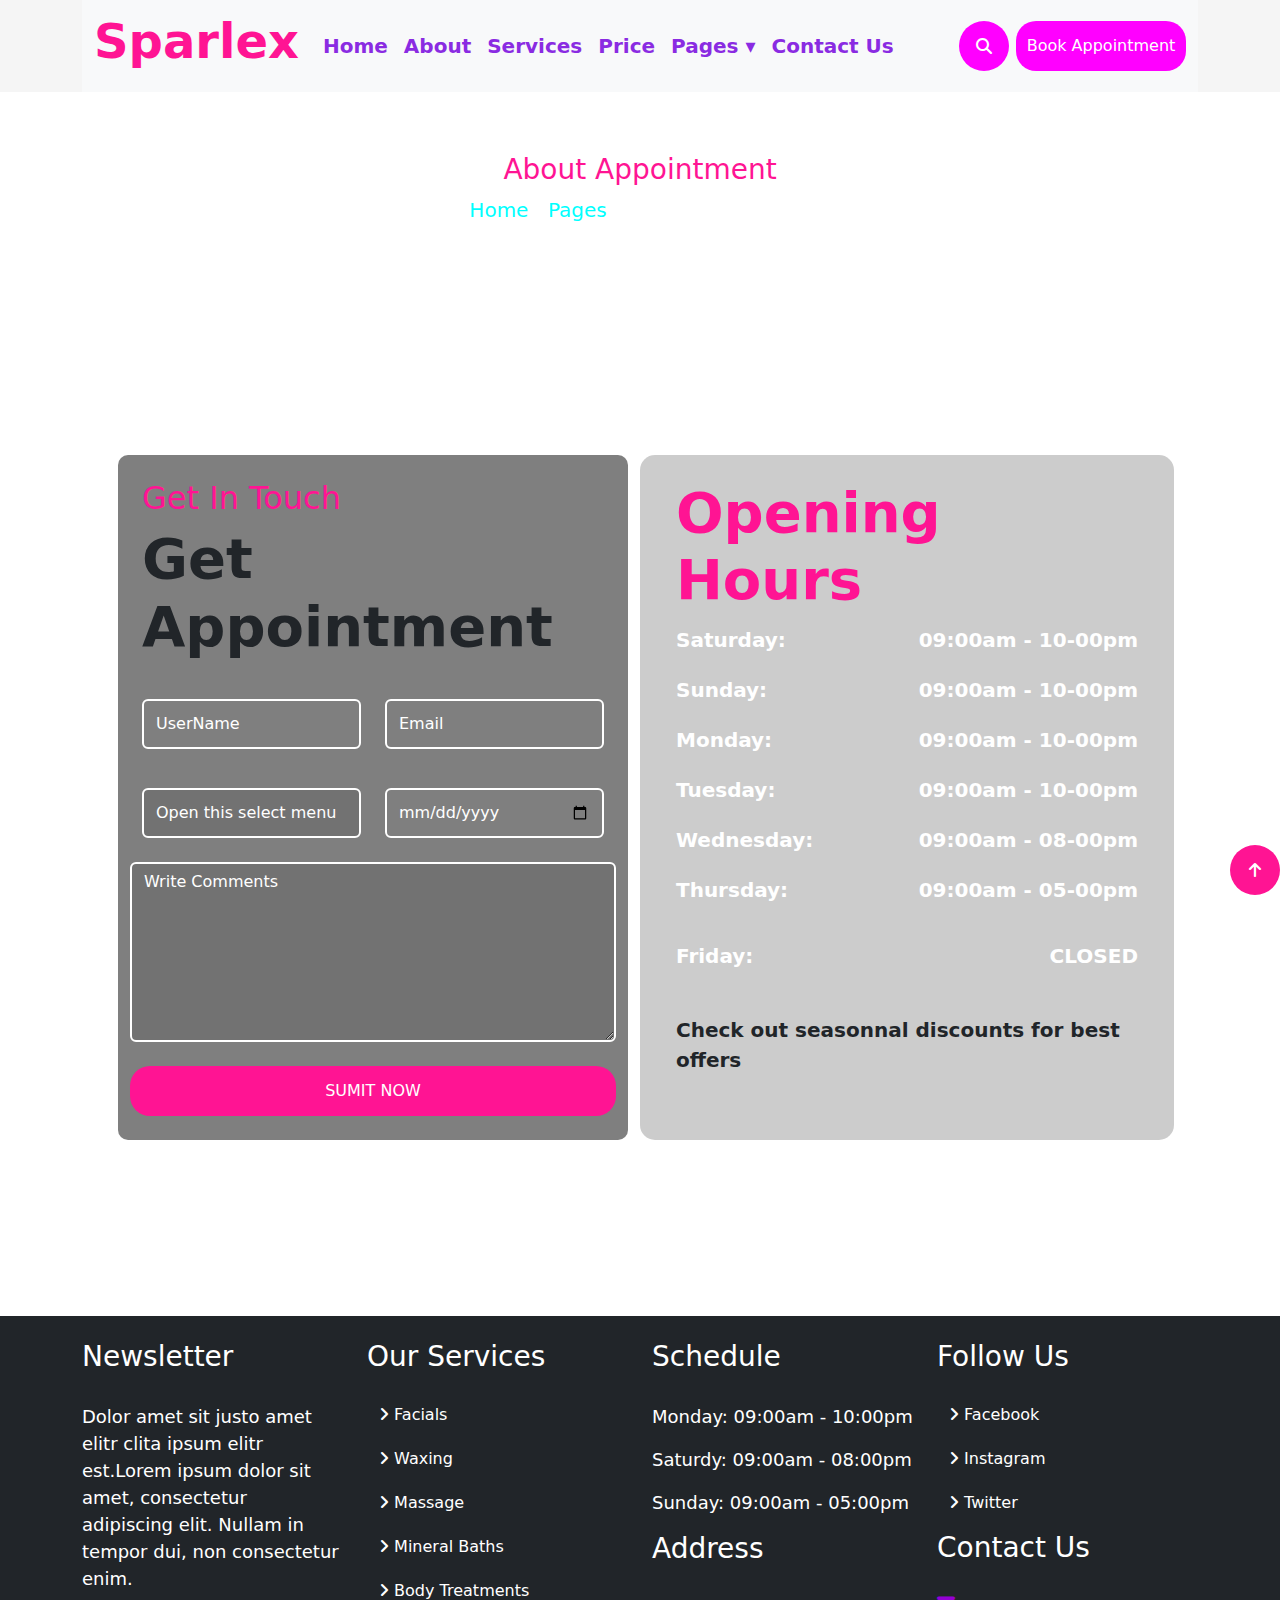
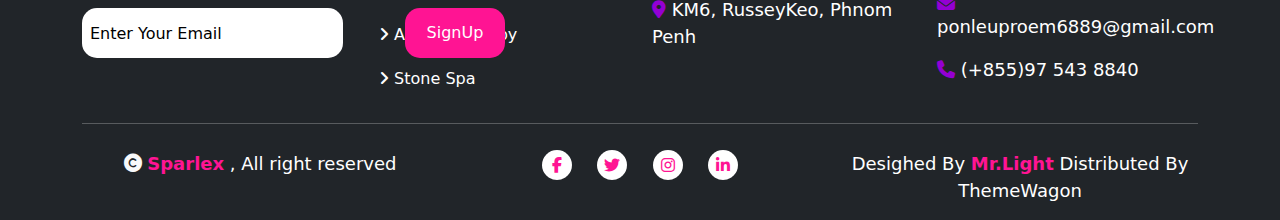
<file: appointment.html>
<html lang="en">
<head>
  <meta charset="UTF-8">
  <meta name="viewport" content="width=device-width, initial-scale=1.0">
  <link rel="stylesheet" href="appointment.css">
  <link rel="stylesheet" href="https://cdn.jsdelivr.net/npm/bootstrap@5.3.3/dist/css/bootstrap.min.css">
  <link rel="stylesheet" href="https://cdnjs.cloudflare.com/ajax/libs/font-awesome/6.6.0/css/all.min.css">
  <title>Sparlex</title>
</head>
<body class="w-100 h-auto" style="position: relative;">
  <header class=" w-100 h-auto">
    <div class="top-header w-100 h-auto">
      <div class="container d-flex p-2">
        <div class="w-50 d-flex">
          <a href="#">
            <p><i class="fa-solid fa-location-dot"></i> Find Location</p>
          </a>
          <a href="#">
            <p class="mx-4"><i class="fa-solid fa-phone"></i> +85597 543 8840</p>
          </a>
          <a href="#">
            <p class="mx-4"><i class="fa-solid fa-message"></i> ponleuproem6889@gmail.com</p>
          </a>
        </div>
        <div class="w-50 d-flex justify-content-end">
          <div class="grp-icon mx-2">
            <i class="fab fa-facebook-f"></i>
          </div>
          <div class="grp-icon mx-2">
            <i class="fab fa-twitter"></i>
          </div>
          <div class="grp-icon mx-2">
            <i class="fab fa-instagram"></i>
          </div>
          <div class="grp-icon mx-2">
            <i class="fab fa-linkedin-in"></i>
          </div>
        </div>
      </div>
    </div>
    <div id="mainHeader" class="main-header w-100 h-auto">
      <div class="container">
        <nav class="navbar navbar-expand-lg bg-body-tertiary">
          <div class="container">
            <button class="navbar-toggler border-0" type="button" data-bs-toggle="collapse" data-bs-target="#navbarNav" aria-controls="navbarNav" aria-expanded="false" aria-label="Toggle navigation">
              <span class="navbar-toggler-icon"></span>
            </button>
            <a class="navbar-brand" href="index.html"><h1>Sparlex</h1></a>
            
            <div class="collapse navbar-collapse" id="navbarNav">
              <ul class="navbar-nav">
                <li class="nav-item">
                  <a class="nav-link" href="index.html">Home</a>
                </li>
                <li class="nav-item">
                  <a class="nav-link" href="about.html">About</a>
                </li>
                <li class="nav-item">
                  <a class="nav-link" href="service.html">Services</a>
                </li>
                <li class="nav-item">
                  <a class="nav-link" href="price.html">Price</a>
                </li>
                <li class="nav-item">
                  <a class="nav-link" href="#">Pages &#9662;</a>
                  <ul class="hover-drop">
                    <li><a class="dropdown-item" href="team.html">Team</a></li>
                    <li><a class="dropdown-item" href="test.html">Testimonial</a></li>
                    <li><a class="dropdown-item" href="gallery.html">Gallery</a></li>
                    <li><a class="dropdown-item"  style="color: fuchsia;" href="#">Appointment</a></li>
                    <li><a class="dropdown-item" href="error.html">404 page</a></li>
                  </ul>
                </li>
                <li class="nav-item">
                  <a class="nav-link" href="contact.html">Contact Us</a>
                </li>
              </ul>
            </div>
            <div class="right-head d-flex">
              <div class="search-btn"><i class="fa-solid fa-magnifying-glass" data-bs-toggle="offcanvas" data-bs-target="#offcanvasTop" aria-controls="offcanvasTop"></i></div>
              <button class="">Book Appointment</button>
            </div>
          </div>
        </nav>
      </div>
    </div>
  </header>
  <div class="offcanvas offcanvas-top h-50" tabindex="-1" id="offcanvasTop" aria-labelledby="offcanvasTopLabel">
    <div class="offcanvas-header">
      <h5 class="offcanvas-title" id="offcanvasTopLabel">Search by Keyword</h5>
      <button type="button" class="btn-close" data-bs-dismiss="offcanvas" aria-label="Close"></button>
    </div>
    <div class="offcanvas-body">
      <div class="input-group mt-5 w-50 m-auto">
        <input type="text" class="form-control" placeholder="Keyword">
        <span class="input-group-text d-flex justify-content-center align-content-center" style="width: 10%;cursor: pointer;" id="basic-addon1"><i style="font-size: 20px; color: blueviolet;" class="fa-solid fa-magnifying-glass"></i></span>
      </div>
    </div>
  </div>

  <!--  -->
  <div class="start w-100 h-auto p-5" style="background-image: url(https://hips.hearstapps.com/hmg-prod/images/hbz-ott-viceroy-spa-1510676687.jpg);">
    <center>
      <h1>About Appointment</h1>
      <p><a href="index.html">Home</a> / <a href="#">Pages</a> / Appointment Page</p>
    </center>
  </div>

  <div class="check w-100 h-auto" style="background-image: url(https://elementsmassage.com/files/shared/Depositphotos_34400147_s-2019.jpg);margin-top: 8%;">
    <div class="open container p-5">
      <div class="row d-flex">
        <div class="col-lg-6 col-md-12 mt-3">
          <form class="form p-4" style="background-color: rgba(0, 0, 0, 0.5);">
            <h5>Get In Touch</h5>
            <h1>Get Appointment</h1>
            <div class="row mt-4">
              <div class="col-lg-6 col-md-12">
                <input class="form-control" type="text" placeholder="UserName">
              </div>
              <div class="col-lg-6 col-md-12">
                <input class="form-control" type="text" placeholder="Email">
              </div>
            </div>
            <div class="row mt-4">
              <div class="col-lg-6 col-md-12">
                <select class="form-control" name="car" id="car">
                  <option value="">Open this select menu</option>
                  <option value="1">one</option>
                  <option value="2">two</option>
                  <option value="3">three</option>
                  <option value="4">four</option>
                  <option value="5">five</option>
                </select>
              </div>
              <div class="col-lg-6 col-md-12">
                <input type="date" class="form-control">
              </div>
              <textarea class="form-control mt-4" placeholder="Write Comments"></textarea>
              <button class="form-control mt-4">SUMIT NOW</button>
              </div>
          </form>
        </div>
        <div class="hour col-lg-6 col-md-12 mt-3 ">
          <div class="p-4">
            <h1>Opening Hours</h1>
            <div class="d-flex justify-content-between">
              <p>Saturday:</p>
              <p class="text-end">09:00am - 10-00pm</p>
            </div>
            <div class="d-flex justify-content-between">
              <p>Sunday:</p>
              <p class="text-end">09:00am - 10-00pm</p>
            </div>
            <div class="d-flex justify-content-between">
              <p>Monday:</p>
              <p class="text-end">09:00am - 10-00pm</p>
            </div>
            <div class="d-flex justify-content-between">
              <p>Tuesday:</p>
              <p class="text-end">09:00am - 10-00pm</p>
            </div>
            <div class="d-flex justify-content-between">
              <p>Wednesday:</p>
              <p class="text-end">09:00am - 08-00pm</p>
            </div>
            <div class="d-flex justify-content-between">
              <p>Thursday:</p>
              <p class="text-end">09:00am - 05-00pm</p>
            </div>
            <div class="d-flex justify-content-between mt-3">
              <p>Friday:</p>
              <p class="text-end">CLOSED</p>
            </div>
            <br>
            <p class="text-dark">Check out seasonnal discounts for best offers</p>
          </div>
        </div>
      </div>
    </div>
  </div>


  <div class="footer w-100 h-auto bg-dark" style="margin-top: 10%;">
    <div class="container">
      <div class="row">
        <div class="col-lg-3 col-md-6 col-sm-12 mt-4">
          <h5>Newsletter</h5>
          <p>Dolor amet sit justo amet elitr clita ipsum elitr est.Lorem ipsum dolor sit amet, consectetur adipiscing elit. Nullam in tempor dui, non consectetur enim.</p>
          <div class="grp-sign">
            <input type="email" placeholder="Enter Your Email">
            <button type="submit">SignUp</button>
          </div>
        </div>
        <div class="col-lg-3 col-md-6 col-sm-12 mt-4">
          <h5>Our Services</h5>

          <ul>
            <li>
              <a href="#"><i class="fa-solid fa-angle-right"></i> Facials</a>
              <a href="#"><i class="fa-solid fa-angle-right"></i> Waxing</a>
              <a href="#"><i class="fa-solid fa-angle-right"></i> Massage</a>
              <a href="#"><i class="fa-solid fa-angle-right"></i> Mineral Baths</a>
              <a href="#"><i class="fa-solid fa-angle-right"></i> Body Treatments</a>
              <a href="#"><i class="fa-solid fa-angle-right"></i> Aroma Therapy</a>
              <a href="#"><i class="fa-solid fa-angle-right"></i> Stone Spa</a>
            </li>
          </ul>
        </div>
        <div class="col-lg-3 col-md-6 col-sm-12 mt-4">
          <h5>Schedule</h5>
          <p>Monday: 09:00am - 10:00pm</p>
          <p>Saturdy: 09:00am - 08:00pm</p>
          <p>Sunday: 09:00am - 05:00pm</p>
          <h5>Address</h5>
          <p><i class="fa-solid fa-location-dot" style="color: darkviolet;"></i> KM6, RusseyKeo, Phnom Penh</p>
        </div>
        <div class="col-lg-3 col-md-6 col-sm-12 mt-4">
          <h5>Follow Us</h5>
          <ul>
            <li>
              <a href="#"><i class="fa-solid fa-angle-right"></i> Facebook</a>
              <a href="#"><i class="fa-solid fa-angle-right"></i> Instagram</a>
              <a href="#"><i class="fa-solid fa-angle-right"></i> Twitter</a>
            </li>
          </ul>
          <h5>Contact Us</h5>
          <p><i class="fa-solid fa-envelope" style="color: darkviolet;"></i>  ponleuproem6889@gmail.com</p>
          <p><i class="fa-solid fa-phone" style="color: darkviolet;"></i>  (+855)97 543 8840</p>
        </div>
      </div>
      <hr>
      <div class="row">
        <div class="col-lg-4 col-sm-12 text-center">
          <p><i class="fa-solid fa-copyright text-light"></i> <strong style="color: deeppink;">Sparlex</strong> , All right reserved</p>
        </div>
        <div class="col-lg-4 col-sm-12 text-center">
          <div class="grp-btn">
            <button><i class="fa-brands fa-facebook-f"></i></button>
        <button><i class="fa-brands fa-twitter"></i></button>
        <button><i class="fa-brands fa-instagram"></i></button>
        <button><i class="fa-brands fa-linkedin-in"></i></button>
          </div>
      </div>
      <div class="col-lg-4 col-sm-12 text-center">
        <p>Desighed By <strong style="color: deeppink;">Mr.Light</strong> Distributed By ThemeWagon</p>
      </div>
    </div>
 </div>
  </div>

<a href="#"><button class="btn-click"><i class="fa-solid fa-arrow-up"></i></button></a>
</body>
<script src="https://cdn.jsdelivr.net/npm/bootstrap@5.3.3/dist/js/bootstrap.bundle.min.js"></script>
</html>
</file>
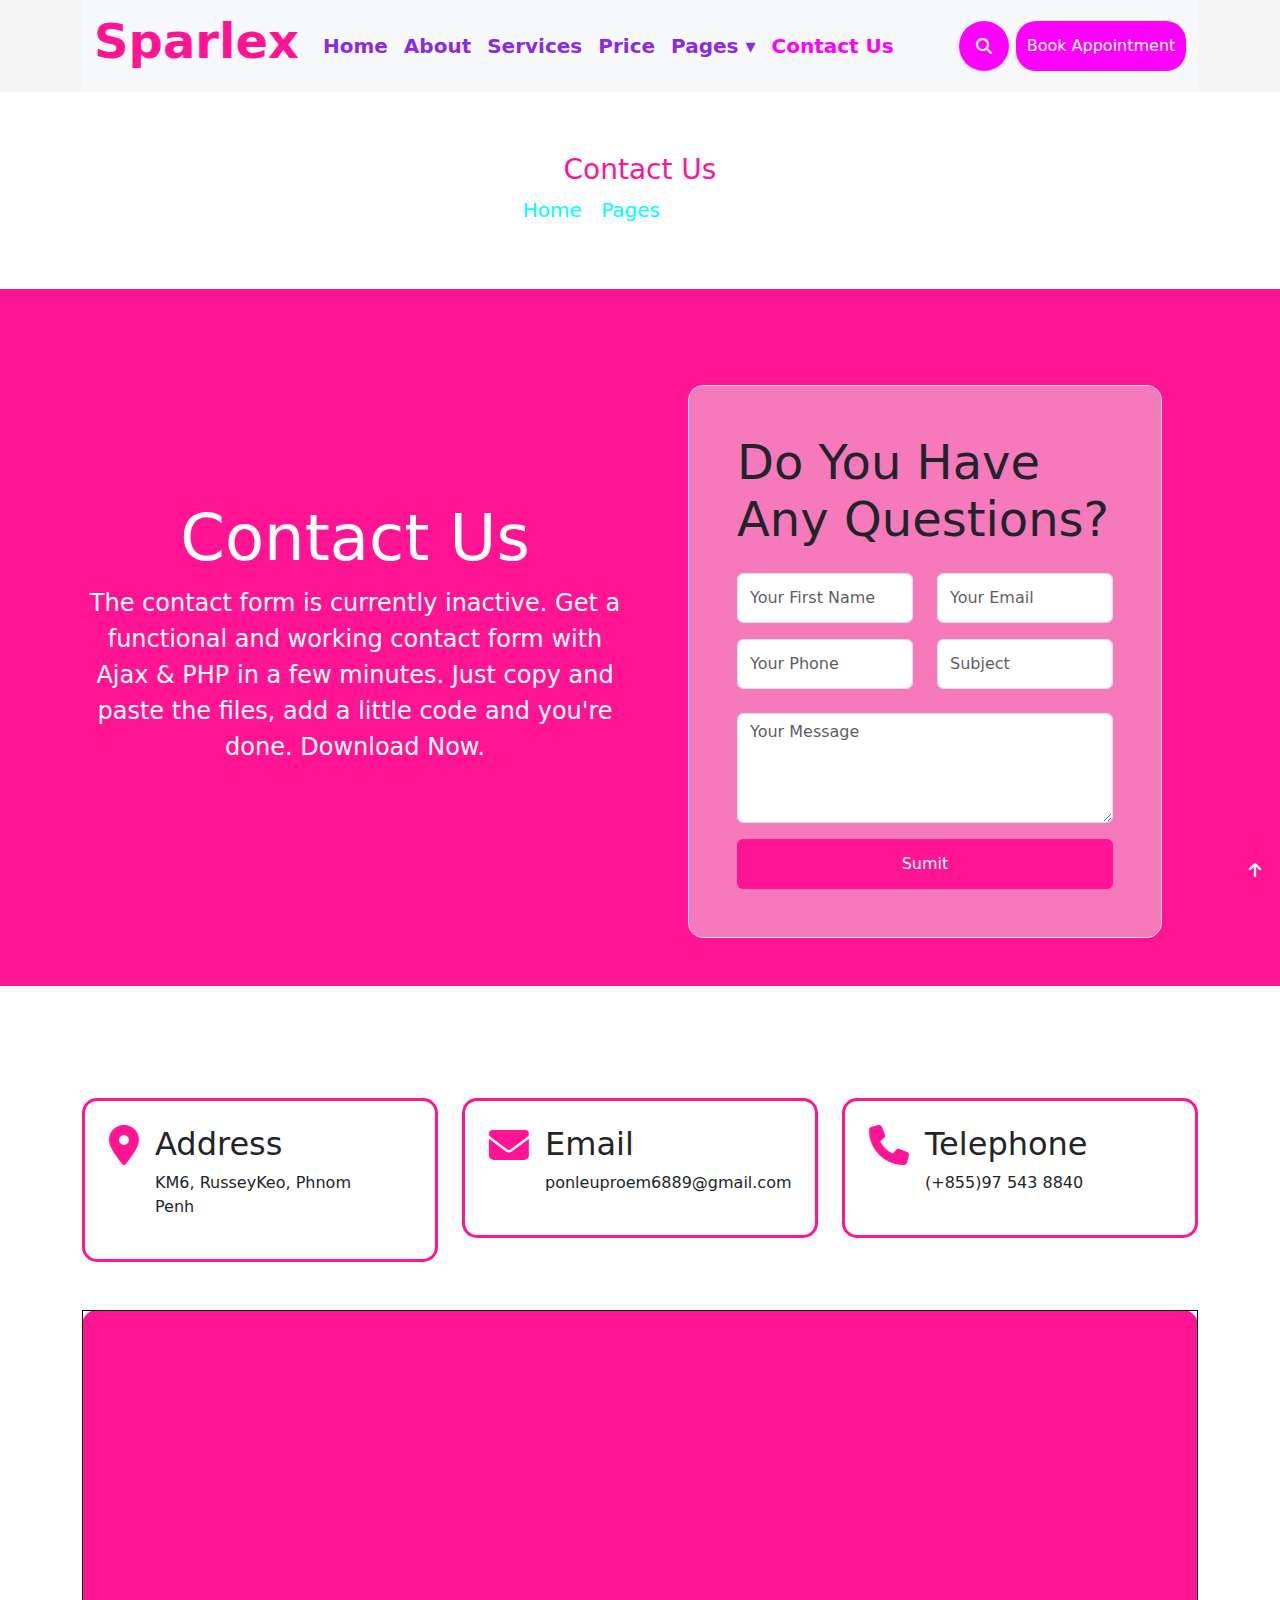
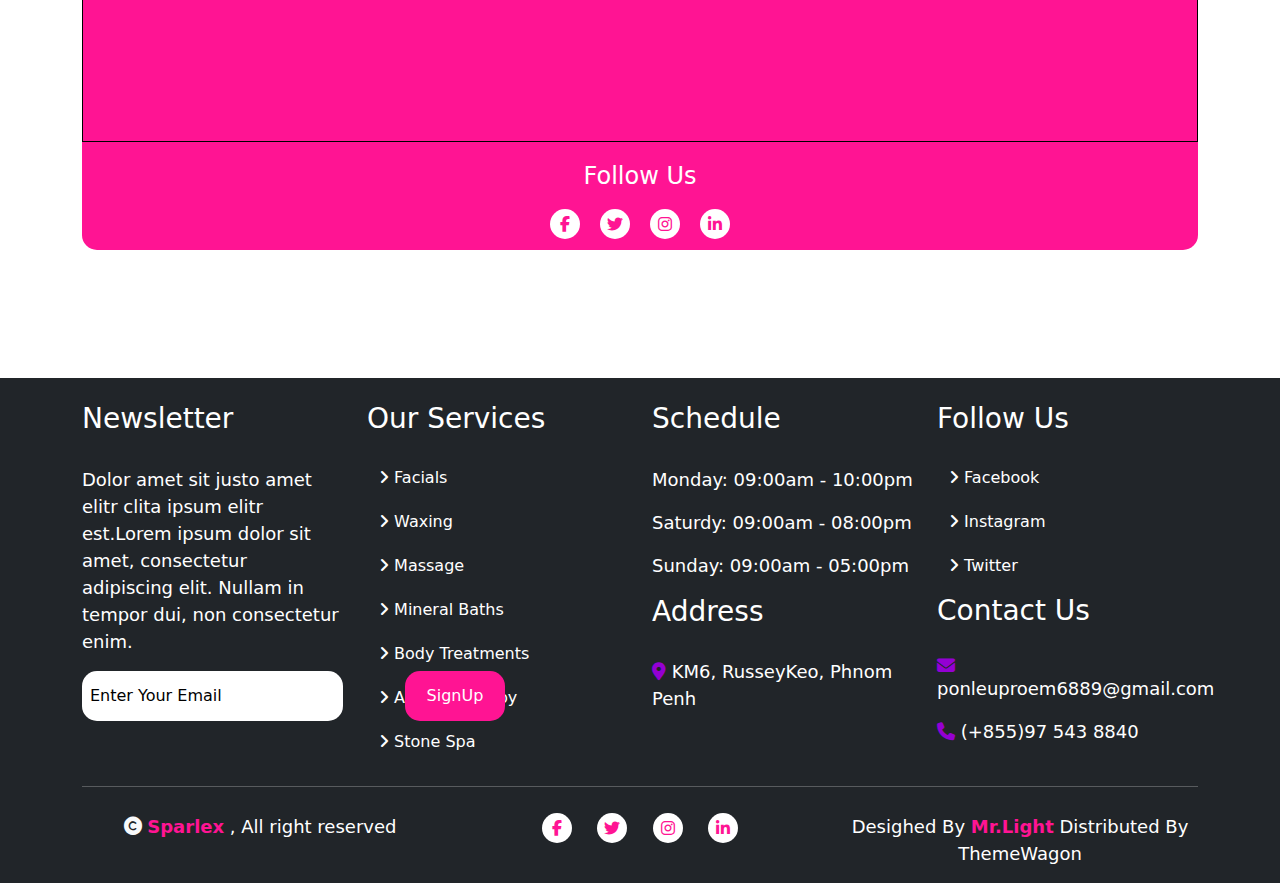
<file: contact.html>
<html lang="en">
<head>
  <meta charset="UTF-8">
  <meta name="viewport" content="width=device-width, initial-scale=1.0">
  <link rel="stylesheet" href="contact.css">
  <link rel="stylesheet" href="https://cdn.jsdelivr.net/npm/bootstrap@5.3.3/dist/css/bootstrap.min.css">
  <link rel="stylesheet" href="https://cdnjs.cloudflare.com/ajax/libs/font-awesome/6.6.0/css/all.min.css">
  <title>Sparlex</title>
</head>
<body>
  <header class=" w-100 h-auto">
    <div class="top-header w-100 h-auto">
      <div class="container d-flex p-2">
        <div class="w-50 d-flex">
          <a href="#">
            <p><i class="fa-solid fa-location-dot"></i> Find Location</p>
          </a>
          <a href="#">
            <p class="mx-4"><i class="fa-solid fa-phone"></i> +85597 543 8840</p>
          </a>
          <a href="#">
            <p class="mx-4"><i class="fa-solid fa-message"></i> ponleuproem6889@gmail.com</p>
          </a>
        </div>
        <div class="w-50 d-flex justify-content-end">
          <div class="grp-icon mx-2">
            <i class="fab fa-facebook-f"></i>
          </div>
          <div class="grp-icon mx-2">
            <i class="fab fa-twitter"></i>
          </div>
          <div class="grp-icon mx-2">
            <i class="fab fa-instagram"></i>
          </div>
          <div class="grp-icon mx-2">
            <i class="fab fa-linkedin-in"></i>
          </div>
        </div>
      </div>
    </div>
    <div id="mainHeader" class="main-header w-100 h-auto">
      <div class="container">
        <nav class="navbar navbar-expand-lg bg-body-tertiary">
          <div class="container">
            <button class="navbar-toggler border-0" type="button" data-bs-toggle="collapse" data-bs-target="#navbarNav" aria-controls="navbarNav" aria-expanded="false" aria-label="Toggle navigation">
              <span class="navbar-toggler-icon"></span>
            </button>
            <a class="navbar-brand" href="index.html"><h1>Sparlex</h1></a>
            
            <div class="collapse navbar-collapse" id="navbarNav">
              <ul class="navbar-nav">
                <li class="nav-item">
                  <a class="nav-link" href="index.html">Home</a>
                </li>
                <li class="nav-item">
                  <a class="nav-link" href="about.html">About</a>
                </li>
                <li class="nav-item">
                  <a class="nav-link" href="service.html">Services</a>
                </li>
                <li class="nav-item">
                  <a class="nav-link" href="price.html">Price</a>
                </li>
                <li class="nav-item">
                  <a class="nav-link" href="#">Pages &#9662;</a>
                  <ul class="hover-drop">
                    <li><a class="dropdown-item" href="team.html">Team</a></li>
                    <li><a class="dropdown-item" href="test.html">Testimonial</a></li>
                    <li><a class="dropdown-item" href="gallery.html">Gallery</a></li>
                    <li><a class="dropdown-item" href="appointment.html">Appointment</a></li>
                    <li><a class="dropdown-item" href="error.html">404 page</a></li>
                  </ul>
                </li>
                <li class="nav-item">
                  <a class="nav-link" style="color: fuchsia;" href="#">Contact Us</a>
                </li>
              </ul>
            </div>
            <div class="right-head d-flex">
              <div class="search-btn"><i class="fa-solid fa-magnifying-glass" data-bs-toggle="offcanvas" data-bs-target="#offcanvasTop" aria-controls="offcanvasTop"></i></div>
              <button class="">Book Appointment</button>
            </div>
          </div>
        </nav>
      </div>
    </div>
  </header>
  <div class="offcanvas offcanvas-top h-50" tabindex="-1" id="offcanvasTop" aria-labelledby="offcanvasTopLabel">
    <div class="offcanvas-header">
      <h5 class="offcanvas-title" id="offcanvasTopLabel">Search by Keyword</h5>
      <button type="button" class="btn-close" data-bs-dismiss="offcanvas" aria-label="Close"></button>
    </div>
    <div class="offcanvas-body">
      <div class="input-group mt-5 w-50 m-auto">
        <input type="text" class="form-control" placeholder="Keyword">
        <span class="input-group-text d-flex justify-content-center align-content-center" style="width: 10%;cursor: pointer;" id="basic-addon1"><i style="font-size: 20px; color: blueviolet;" class="fa-solid fa-magnifying-glass"></i></span>
      </div>
    </div>
  </div>

  <!--  -->
  <div class="start w-100 h-auto p-5" style="background-image: url(https://hips.hearstapps.com/hmg-prod/images/hbz-ott-viceroy-spa-1510676687.jpg);">
    <center>
      <h1>Contact Us</h1>
      <p><a href="index.html">Home</a> / <a href="#">Pages</a> / Contact</p>
    </center>
  </div>

  <div class="form w-100 h-auto">
    <div class="container">
      <div class="row">
        <div class="col-lg-6 col-md-12 mt-5">
          <center>
            <h1>Contact Us</h1>
            <p>The contact form is currently inactive. Get a functional and working contact form with Ajax & PHP in a few minutes. Just copy and paste the files, add a little code and you're done. Download Now.</p>
          </center>
        </div>
        <div class="col-lg-6 col-md-12 mt-5 p-5">
          <form class="form-control p-5">
            <h5>Do You Have Any Questions?</h5>
            <div class="row">
              <div class="col-lg-6 col-md-12 mt-3">
                <input type="text" class="form-control" placeholder="Your First Name">
              </div>
              <div class="col-lg-6 col-md-12 mt-3">
                <input type="text" class="form-control" placeholder="Your Email">
              </div>
            </div>
            <div class="row">
              <div class="col-lg-6 col-md-12 mt-3">
                <input type="text" class="form-control" placeholder="Your Phone">
              </div>
              <div class="col-lg-6 col-md-12 mt-3">
                <input type="text" class="form-control" placeholder="Subject">
              </div>
            </div>
            <textarea class="form-control mt-4" placeholder="Your Message"></textarea>
            <button class="form-control mt-3">Sumit</button>
          </form>
        </div>
      </div>
    </div>
  </div>

  <!--  -->
  <div class="contact container" style="margin-top: 5%;">
    <div class="row">
      <div class="col-lg-4 col-md-6 col-sm-12 mt-5">
        <div class="box-contact d-flex p-4">
          <i class="fa-solid fa-location-dot"></i>
          <div class="mx-3">
            <h5>Address</h5>
            <p>KM6, RusseyKeo, Phnom Penh</p>
          </div>
        </div>
      </div>
      <div class="col-lg-4 col-md-6 col-sm-12 mt-5">
        <div class="box-contact d-flex p-4">
          <i class="fa-solid fa-envelope"></i>
          <div class="mx-3">
            <h5>Email</h5>
            <p>ponleuproem6889@gmail.com</p>
          </div>
        </div>
      </div>
      <div class="col-lg-4 col-md-6 col-sm-12 mt-5">
        <div class="box-contact d-flex p-4">
          <i class="fa-solid fa-phone"></i>
          <div class="mx-3">
            <h5>Telephone</h5>
            <p>(+855)97 543 8840</p>
          </div>
        </div>
      </div>
    </div>
  </div>
  <div class=" w-100 container mt-5">
    <div class="map">
      <iframe class="w-100" src="https://www.google.com/maps/embed?pb=!1m14!1m12!1m3!1d2020.317102711309!2d104.91340634214743!3d11.616708037678938!2m3!1f0!2f0!3f0!3m2!1i1024!2i768!4f13.1!5e0!3m2!1sen!2skh!4v1722609126469!5m2!1sen!2skh" style="border:1px solid black;" allowfullscreen="" loading="lazy" referrerpolicy="no-referrer-when-downgrade"></iframe>
      <div class="map-footer">
      <center>
        <h5>Follow Us</h5>
        <div class="grp-btn d-flex justify-content-center">
          <button><i class="fa-brands fa-facebook-f"></i></button>
          <button><i class="fa-brands fa-twitter"></i></button>
          <button><i class="fa-brands fa-instagram"></i></button>
          <button><i class="fa-brands fa-linkedin-in"></i></button>
        </div>
      </center>
      </div>
    </div>
  </div>

  <div class="footer w-100 h-auto bg-dark" style="margin-top: 10%;">
    <div class="container">
      <div class="row">
        <div class="col-lg-3 col-md-6 col-sm-12 mt-4">
          <h5>Newsletter</h5>
          <p>Dolor amet sit justo amet elitr clita ipsum elitr est.Lorem ipsum dolor sit amet, consectetur adipiscing elit. Nullam in tempor dui, non consectetur enim.</p>
          <div class="grp-sign">
            <input type="email" placeholder="Enter Your Email">
            <button type="submit">SignUp</button>
          </div>
        </div>
        <div class="col-lg-3 col-md-6 col-sm-12 mt-4">
          <h5>Our Services</h5>

          <ul>
            <li>
              <a href="#"><i class="fa-solid fa-angle-right"></i> Facials</a>
              <a href="#"><i class="fa-solid fa-angle-right"></i> Waxing</a>
              <a href="#"><i class="fa-solid fa-angle-right"></i> Massage</a>
              <a href="#"><i class="fa-solid fa-angle-right"></i> Mineral Baths</a>
              <a href="#"><i class="fa-solid fa-angle-right"></i> Body Treatments</a>
              <a href="#"><i class="fa-solid fa-angle-right"></i> Aroma Therapy</a>
              <a href="#"><i class="fa-solid fa-angle-right"></i> Stone Spa</a>
            </li>
          </ul>
        </div>
        <div class="col-lg-3 col-md-6 col-sm-12 mt-4">
          <h5>Schedule</h5>
          <p>Monday: 09:00am - 10:00pm</p>
          <p>Saturdy: 09:00am - 08:00pm</p>
          <p>Sunday: 09:00am - 05:00pm</p>
          <h5>Address</h5>
          <p><i class="fa-solid fa-location-dot" style="color: darkviolet;"></i> KM6, RusseyKeo, Phnom Penh</p>
        </div>
        <div class="col-lg-3 col-md-6 col-sm-12 mt-4">
          <h5>Follow Us</h5>
          <ul>
            <li>
              <a href="#"><i class="fa-solid fa-angle-right"></i> Facebook</a>
              <a href="#"><i class="fa-solid fa-angle-right"></i> Instagram</a>
              <a href="#"><i class="fa-solid fa-angle-right"></i> Twitter</a>
            </li>
          </ul>
          <h5>Contact Us</h5>
          <p><i class="fa-solid fa-envelope" style="color: darkviolet;"></i>  ponleuproem6889@gmail.com</p>
          <p><i class="fa-solid fa-phone" style="color: darkviolet;"></i>  (+855)97 543 8840</p>
        </div>
      </div>
      <hr>
      <div class="row">
        <div class="col-lg-4 col-sm-12 text-center">
          <p><i class="fa-solid fa-copyright text-light"></i> <strong style="color: deeppink;">Sparlex</strong> , All right reserved</p>
        </div>
        <div class="col-lg-4 col-sm-12 text-center">
          <div class="grp-btn">
            <button><i class="fa-brands fa-facebook-f"></i></button>
        <button><i class="fa-brands fa-twitter"></i></button>
        <button><i class="fa-brands fa-instagram"></i></button>
        <button><i class="fa-brands fa-linkedin-in"></i></button>
          </div>
      </div>
      <div class="col-lg-4 col-sm-12 text-center">
        <p>Desighed By <strong style="color: deeppink;">Mr.Light</strong> Distributed By ThemeWagon</p>
      </div>
    </div>
 </div>
  </div>

<a href="#"><button class="btn-click"><i class="fa-solid fa-arrow-up"></i></button></a>
</body>
<script src="https://cdn.jsdelivr.net/npm/bootstrap@5.3.3/dist/js/bootstrap.bundle.min.js"></script>
</html>
</file>
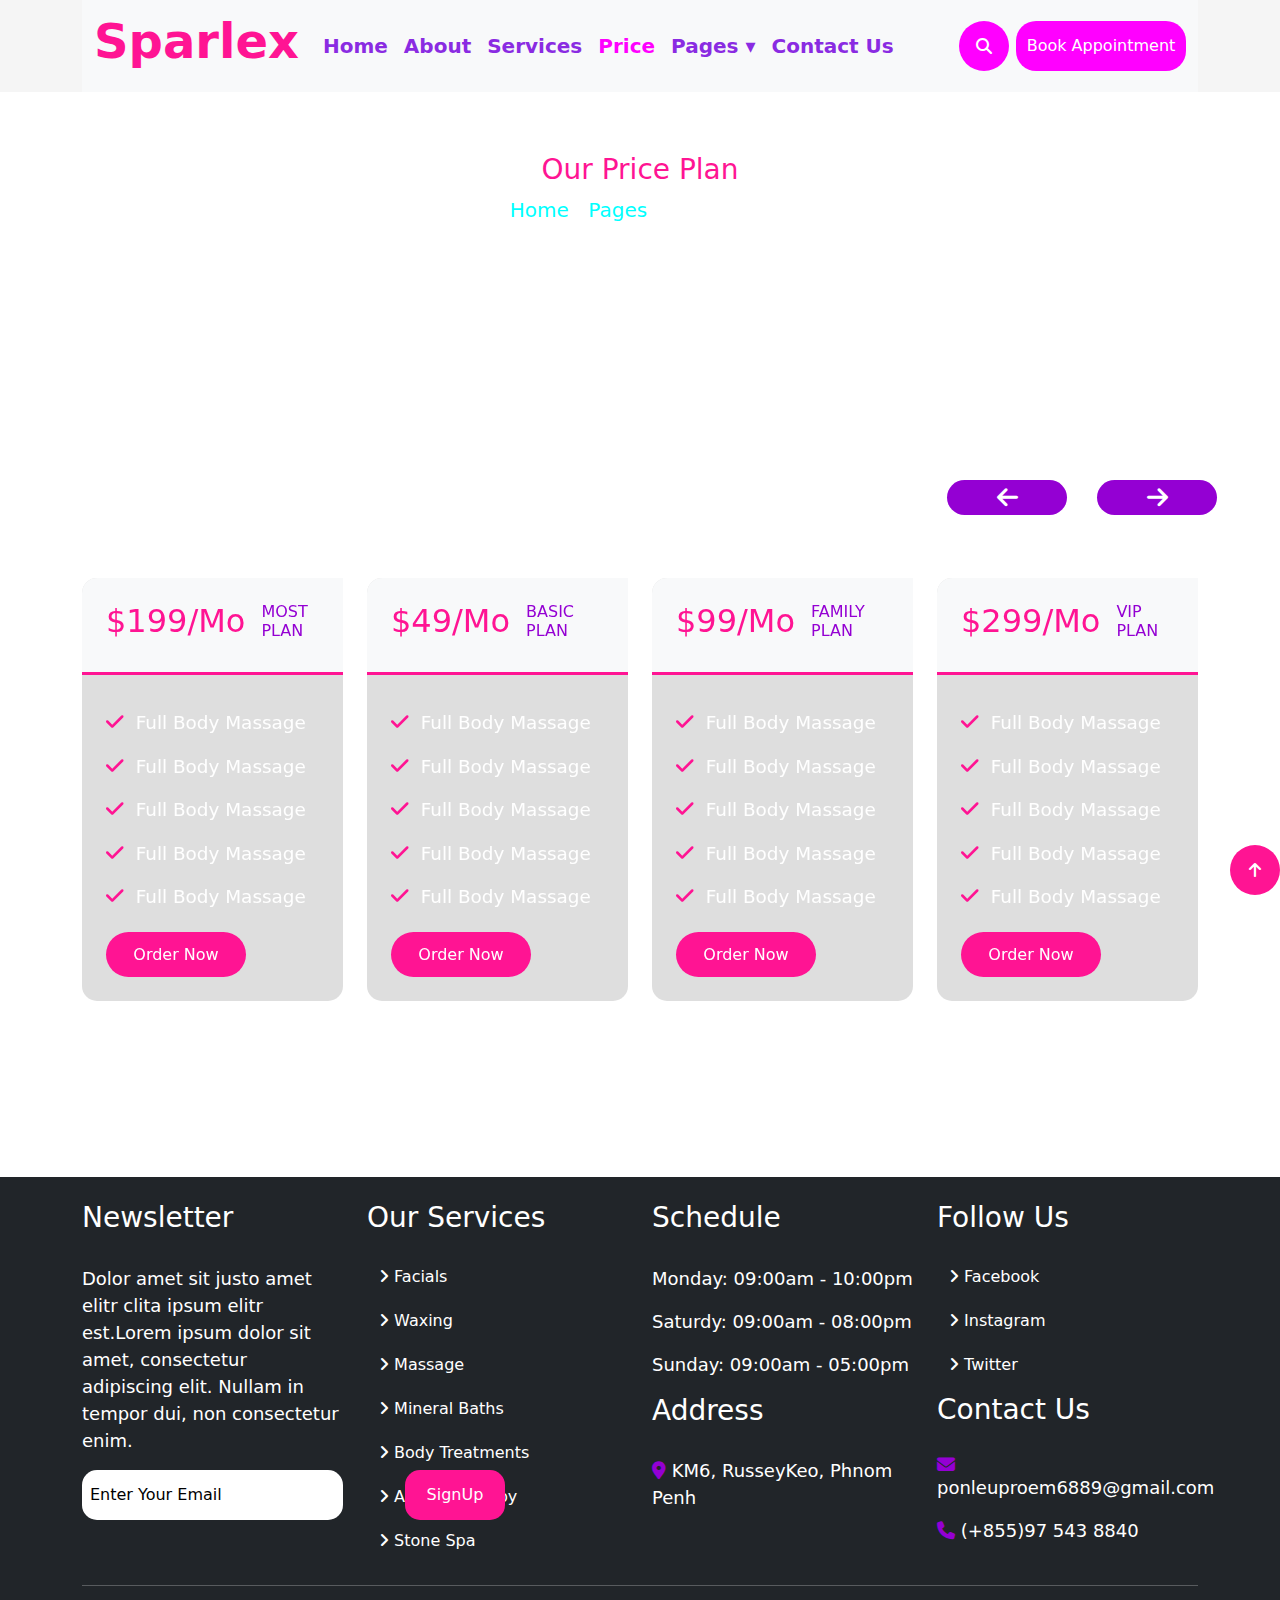
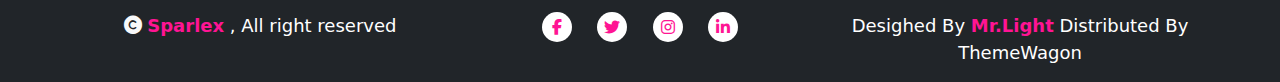
<file: price.html>
<html lang="en">
<head>
  <meta charset="UTF-8">
  <meta name="viewport" content="width=device-width, initial-scale=1.0">
  <link rel="stylesheet" href="price.css">
  <link rel="stylesheet" href="https://cdn.jsdelivr.net/npm/bootstrap@5.3.3/dist/css/bootstrap.min.css">
  <link rel="stylesheet" href="https://cdnjs.cloudflare.com/ajax/libs/font-awesome/6.6.0/css/all.min.css">
  <title>Sparlex</title>
</head>
<body class="w-100 h-auto" style="position: relative;">
  <header class=" w-100 h-auto">
    <div class="top-header w-100 h-auto">
      <div class="container d-flex p-2">
        <div class="w-50 d-flex">
          <a href="#">
            <p><i class="fa-solid fa-location-dot"></i> Find Location</p>
          </a>
          <a href="#">
            <p class="mx-4"><i class="fa-solid fa-phone"></i> +85597 543 8840</p>
          </a>
          <a href="#">
            <p class="mx-4"><i class="fa-solid fa-message"></i> ponleuproem6889@gmail.com</p>
          </a>
        </div>
        <div class="w-50 d-flex justify-content-end">
          <div class="grp-icon mx-2">
            <i class="fab fa-facebook-f"></i>
          </div>
          <div class="grp-icon mx-2">
            <i class="fab fa-twitter"></i>
          </div>
          <div class="grp-icon mx-2">
            <i class="fab fa-instagram"></i>
          </div>
          <div class="grp-icon mx-2">
            <i class="fab fa-linkedin-in"></i>
          </div>
        </div>
      </div>
    </div>
    <div id="mainHeader" class="main-header w-100 h-auto">
      <div class="container">
        <nav class="navbar navbar-expand-lg bg-body-tertiary">
          <div class="container">
            <button class="navbar-toggler border-0" type="button" data-bs-toggle="collapse" data-bs-target="#navbarNav" aria-controls="navbarNav" aria-expanded="false" aria-label="Toggle navigation">
              <span class="navbar-toggler-icon"></span>
            </button>
            <a class="navbar-brand" href="index.html"><h1>Sparlex</h1></a>
            
            <div class="collapse navbar-collapse" id="navbarNav">
              <ul class="navbar-nav">
                <li class="nav-item">
                  <a class="nav-link" href="index.html">Home</a>
                </li>
                <li class="nav-item">
                  <a class="nav-link" href="about.html">About</a>
                </li>
                <li class="nav-item">
                  <a class="nav-link" href="service.html">Services</a>
                </li>
                <li class="nav-item">
                  <a class="nav-link" style="color: fuchsia;" href="#">Price</a>
                </li>
                <li class="nav-item">
                  <a class="nav-link" href="error.html">Pages &#9662;</a>
                  <ul class="hover-drop">
                    <li><a class="dropdown-item" href="team.html">Team</a></li>
                    <li><a class="dropdown-item" href="test.html">Testimonial</a></li>
                    <li><a class="dropdown-item" href="gallery.html">Gallery</a></li>
                    <li><a class="dropdown-item" href="appointment.html">Appointment</a></li>
                    <li><a class="dropdown-item" href="#">404 page</a></li>
                  </ul>
                </li>
                <li class="nav-item">
                  <a class="nav-link" href="contact.html">Contact Us</a>
                </li>
              </ul>
            </div>
            <div class="right-head d-flex">
              <div class="search-btn"><i class="fa-solid fa-magnifying-glass" data-bs-toggle="offcanvas" data-bs-target="#offcanvasTop" aria-controls="offcanvasTop"></i></div>
              <button class="">Book Appointment</button>
            </div>
          </div>
        </nav>
      </div>
    </div>
  </header>
  <div class="offcanvas offcanvas-top h-50" tabindex="-1" id="offcanvasTop" aria-labelledby="offcanvasTopLabel">
    <div class="offcanvas-header">
      <h5 class="offcanvas-title" id="offcanvasTopLabel">Search by Keyword</h5>
      <button type="button" class="btn-close" data-bs-dismiss="offcanvas" aria-label="Close"></button>
    </div>
    <div class="offcanvas-body">
      <div class="input-group mt-5 w-50 m-auto">
        <input type="text" class="form-control" placeholder="Keyword">
        <span class="input-group-text d-flex justify-content-center align-content-center" style="width: 10%;cursor: pointer;" id="basic-addon1"><i style="font-size: 20px; color: blueviolet;" class="fa-solid fa-magnifying-glass"></i></span>
      </div>
    </div>
  </div>

  <!--  -->
  <div class="start w-100 h-auto p-5" style="background-image: url(https://hips.hearstapps.com/hmg-prod/images/hbz-ott-viceroy-spa-1510676687.jpg);">
    <center>
      <h1>Our Price Plan</h1>
      <p><a href="index.html">Home</a> / <a href="#">Pages</a> / Price Page</p>
    </center>
  </div>

 <!-- card price -->
 <div class="card-price w-100 h-auto p-5" style="background-image: url(https://luxspalafayette.net/files/2020/04/towels.jpg?w=1600&a=t);margin-top: 10%;">
  <div id="carouselExampleInterval" class="carousel slide" data-bs-ride="carousel">
    <div class="run-btn d-flex justify-content-end">
      <button type="button" data-bs-target="#carouselExampleInterval" data-bs-slide="prev"><i class="fa-solid fa-arrow-left"></i></button>
      <button type="button" data-bs-target="#carouselExampleInterval" data-bs-slide="next"><i class="fa-solid fa-arrow-right"></i></button>
    </div>
    <div class="carousel-inner container">
      <div class="carousel-item active" data-bs-interval="4000">
        <div class="row">
          <div class="col-lg-3 col-md-6 col-sm-12 mt-5">
            <div class="box-price">
              <div class="box-price-head d-flex bg-light p-4">
                <h3>$199/Mo</h3>
                <h5 class="mx-3">MOST PLAN</h5>
              </div>
              
              <div class="box-price-body p-4">
                <p><i class="fa fa-check"></i>&#160; full body massage</p>
                <p><i class="fa fa-check"></i>&#160; full body massage</p>
                <p><i class="fa fa-check"></i>&#160; full body massage</p>
                <p><i class="fa fa-check"></i>&#160; full body massage</p>
                <p><i class="fa fa-check"></i>&#160; full body massage</p>
                <button>Order Now</button>
              </div>
            </div>
          </div>
          <div class="col-lg-3 col-md-6 col-sm-12 mt-5">
            <div class="box-price">
              <div class="box-price-head d-flex bg-light p-4">
                <h3>$49/Mo</h3>
                <h5 class="mx-3">BASIC PLAN</h5>
              </div>
              
              <div class="box-price-body p-4">
                <p><i class="fa fa-check"></i>&#160; full body massage</p>
                <p><i class="fa fa-check"></i>&#160; full body massage</p>
                <p><i class="fa fa-check"></i>&#160; full body massage</p>
                <p><i class="fa fa-check"></i>&#160; full body massage</p>
                <p><i class="fa fa-check"></i>&#160; full body massage</p>
                <button>Order Now</button>
              </div>
              
            </div>
          </div>
          <div class="col-lg-3 col-md-6 col-sm-12 mt-5">
            <div class="box-price">
              <div class="box-price-head d-flex bg-light p-4">
                <h3>$99/Mo</h3>
                <h5 class="mx-3">FAMILY PLAN</h5>
              </div>
              
              <div class="box-price-body p-4">
                <p><i class="fa fa-check"></i>&#160; full body massage</p>
                <p><i class="fa fa-check"></i>&#160; full body massage</p>
                <p><i class="fa fa-check"></i>&#160; full body massage</p>
                <p><i class="fa fa-check"></i>&#160; full body massage</p>
                <p><i class="fa fa-check"></i>&#160; full body massage</p>
                <button>Order Now</button>
              </div>
              
            </div>
          </div>
          <div class="col-lg-3 col-md-6 col-sm-12 mt-5">
            <div class="box-price">
              <div class="box-price-head d-flex bg-light p-4">
                <h3>$299/Mo</h3>
                <h5 class="mx-3">VIP PLAN</h5>
              </div>
              
              <div class="box-price-body p-4">
                <p><i class="fa fa-check"></i>&#160; full body massage</p>
                <p><i class="fa fa-check"></i>&#160; full body massage</p>
                <p><i class="fa fa-check"></i>&#160; full body massage</p>
                <p><i class="fa fa-check"></i>&#160; full body massage</p>
                <p><i class="fa fa-check"></i>&#160; full body massage</p>
                <button>Order Now</button>
              </div>
              
            </div>
          </div>
          
        </div>
      </div>
      <div class="carousel-item" data-bs-interval="4000">
        <div class="row">
          <div class="col-lg-3 col-md-6 col-sm-12 mt-5">
            <div class="box-price">
              <div class="box-price-head d-flex bg-light p-4">
                <h3>$99/Mo</h3>
                <h5 class="mx-3">FAMILY PLAN</h5>
              </div>
              
              <div class="box-price-body p-4">
                <p><i class="fa fa-check"></i>&#160; full body massage</p>
                <p><i class="fa fa-check"></i>&#160; full body massage</p>
                <p><i class="fa fa-check"></i>&#160; full body massage</p>
                <p><i class="fa fa-check"></i>&#160; full body massage</p>
                <p><i class="fa fa-check"></i>&#160; full body massage</p>
                <button>Order Now</button>
              </div>
              
            </div>
          </div>
          <div class="col-lg-3 col-md-6 col-sm-12 mt-5">
            <div class="box-price">
              <div class="box-price-head d-flex bg-light p-4">
                <h3>$299/Mo</h3>
                <h5 class="mx-3">VIP PLAN</h5>
              </div>
              
              <div class="box-price-body p-4">
                <p><i class="fa fa-check"></i>&#160; full body massage</p>
                <p><i class="fa fa-check"></i>&#160; full body massage</p>
                <p><i class="fa fa-check"></i>&#160; full body massage</p>
                <p><i class="fa fa-check"></i>&#160; full body massage</p>
                <p><i class="fa fa-check"></i>&#160; full body massage</p>
                <button>Order Now</button>
              </div>
              
            </div>
          </div>
          <div class="col-lg-3 col-md-6 col-sm-12 mt-5">
            <div class="box-price">
              <div class="box-price-head d-flex bg-light p-4">
                <h3>$199/Mo</h3>
                <h5 class="mx-3">MOST PLAN</h5>
              </div>
              
              <div class="box-price-body p-4">
                <p><i class="fa fa-check"></i>&#160; full body massage</p>
                <p><i class="fa fa-check"></i>&#160; full body massage</p>
                <p><i class="fa fa-check"></i>&#160; full body massage</p>
                <p><i class="fa fa-check"></i>&#160; full body massage</p>
                <p><i class="fa fa-check"></i>&#160; full body massage</p>
                <button>Order Now</button>
              </div>
            </div>
          </div>
          <div class="col-lg-3 col-md-6 col-sm-12 mt-5">
            <div class="box-price">
              <div class="box-price-head d-flex bg-light p-4">
                <h3>$49/Mo</h3>
                <h5 class="mx-3">BASIC PLAN</h5>
              </div>
              
              <div class="box-price-body p-4">
                <p><i class="fa fa-check"></i>&#160; full body massage</p>
                <p><i class="fa fa-check"></i>&#160; full body massage</p>
                <p><i class="fa fa-check"></i>&#160; full body massage</p>
                <p><i class="fa fa-check"></i>&#160; full body massage</p>
                <p><i class="fa fa-check"></i>&#160; full body massage</p>
                <button>Order Now</button>
              </div>
              
            </div>
          </div>
        </div>
      </div>
    </div>
    
  </div>
</div>

<div class="footer w-100 h-auto bg-dark" style="margin-top: 10%;">
  <div class="container">
    <div class="row">
      <div class="col-lg-3 col-md-6 col-sm-12 mt-4">
        <h5>Newsletter</h5>
        <p>Dolor amet sit justo amet elitr clita ipsum elitr est.Lorem ipsum dolor sit amet, consectetur adipiscing elit. Nullam in tempor dui, non consectetur enim.</p>
        <div class="grp-sign">
          <input type="email" placeholder="Enter Your Email">
          <button type="submit">SignUp</button>
        </div>
      </div>
      <div class="col-lg-3 col-md-6 col-sm-12 mt-4">
        <h5>Our Services</h5>

        <ul>
          <li>
            <a href="#"><i class="fa-solid fa-angle-right"></i> Facials</a>
            <a href="#"><i class="fa-solid fa-angle-right"></i> Waxing</a>
            <a href="#"><i class="fa-solid fa-angle-right"></i> Massage</a>
            <a href="#"><i class="fa-solid fa-angle-right"></i> Mineral Baths</a>
            <a href="#"><i class="fa-solid fa-angle-right"></i> Body Treatments</a>
            <a href="#"><i class="fa-solid fa-angle-right"></i> Aroma Therapy</a>
            <a href="#"><i class="fa-solid fa-angle-right"></i> Stone Spa</a>
          </li>
        </ul>
      </div>
      <div class="col-lg-3 col-md-6 col-sm-12 mt-4">
        <h5>Schedule</h5>
        <p>Monday: 09:00am - 10:00pm</p>
        <p>Saturdy: 09:00am - 08:00pm</p>
        <p>Sunday: 09:00am - 05:00pm</p>
        <h5>Address</h5>
        <p><i class="fa-solid fa-location-dot" style="color: darkviolet;"></i> KM6, RusseyKeo, Phnom Penh</p>
      </div>
      <div class="col-lg-3 col-md-6 col-sm-12 mt-4">
        <h5>Follow Us</h5>
        <ul>
          <li>
            <a href="#"><i class="fa-solid fa-angle-right"></i> Facebook</a>
            <a href="#"><i class="fa-solid fa-angle-right"></i> Instagram</a>
            <a href="#"><i class="fa-solid fa-angle-right"></i> Twitter</a>
          </li>
        </ul>
        <h5>Contact Us</h5>
        <p><i class="fa-solid fa-envelope" style="color: darkviolet;"></i>  ponleuproem6889@gmail.com</p>
        <p><i class="fa-solid fa-phone" style="color: darkviolet;"></i>  (+855)97 543 8840</p>
      </div>
    </div>
    <hr>
    <div class="row">
      <div class="col-lg-4 col-sm-12 text-center">
        <p><i class="fa-solid fa-copyright text-light"></i> <strong style="color: deeppink;">Sparlex</strong> , All right reserved</p>
      </div>
      <div class="col-lg-4 col-sm-12 text-center">
        <div class="grp-btn">
          <button><i class="fa-brands fa-facebook-f"></i></button>
      <button><i class="fa-brands fa-twitter"></i></button>
      <button><i class="fa-brands fa-instagram"></i></button>
      <button><i class="fa-brands fa-linkedin-in"></i></button>
        </div>
    </div>
    <div class="col-lg-4 col-sm-12 text-center">
      <p>Desighed By <strong style="color: deeppink;">Mr.Light</strong> Distributed By ThemeWagon</p>
    </div>
  </div>
</div>

<a href="#"><button class="btn-click"><i class="fa-solid fa-arrow-up"></i></button></a>
</body>
<script src="https://cdn.jsdelivr.net/npm/bootstrap@5.3.3/dist/js/bootstrap.bundle.min.js"></script>
</html>
</file>
<file: appointment.css>
*{
  margin: 0;
  padding: 0;
  box-sizing: border-box;
}
body{
  width: 100%;
  height: auto;
}
.top-header{
  background-color: blueviolet;
}
.top-header a{
  text-decoration: none;
}
.top-header p{
  color: white;
}
.top-header p i{
  color:fuchsia;
}
.top-header .grp-icon{
  width: 35px;
  height: 35px;
  border-radius: 50%;
  border: 1px solid white;
  display: flex;
  justify-content: center;
  align-items: center;
  cursor: pointer;
}
.top-header .grp-icon i{
  color: fuchsia;
}
.top-header .grp-icon i:hover{
  opacity: .5;
}

/*  */
.main-header{
  position: fixed;
  top: 0;
  width: 100%;
  z-index: 1000;
  background-color: #fff;
  transition: top 0.3s;
  background-color: whitesmoke;
}
.main-header .navbar-brand h1{
  font-size: 3rem;
  color: deeppink;
  font-weight: 700;
}
.main-header .collapse ul a{
  font-size: 20px;
  color: blueviolet;
  font-weight: 650;
  transition-timing-function: cubic-bezier(0.25, 0.8, 0.25, 1);
  transition-duration: 400ms;
  transition-property: color;
}
.main-header .collapse ul a:focus,
.main-header .collapse ul a:hover{
  color: fuchsia;
}
.main-header .collapse ul a:focus:after,
.main-header .collapse ul a:hover:after{
  width: 100%;
  left: 0%;
}
.main-header .collapse ul a::after{
  content: "";
  pointer-events: none;
  bottom: -2px;
  left: 50%;
  position: absolute;
  width: 0%;
  height: 2px;
  background-color: red;
  transition-timing-function: cubic-bezier(0.25, 0.8, 0.25, 1);
  transition-duration: 400ms;
  transition-property: width, left;
}
.main-header .collapse ul li .hover-drop{
  list-style: none;
  overflow: hidden;
  width: 200px;
  
}
.main-header .collapse ul li .hover-drop li{
  position: relative;
}
.main-header .collapse ul li .hover-drop li a{
  display: block;
  color: blueviolet;
  text-decoration: none;
  margin-top: 10px;
  font-size: 17px;
}
.main-header .collapse ul li .hover-drop li a:hover{
  color: fuchsia;
}
.main-header .collapse ul li .hover-drop{
  display: none;
  position: absolute;
  background-color: white;
  border-radius: 15px;
  z-index: 1;
  height: 190px;
}
.main-header .collapse ul li .hover-drop li{
  float: none;
}
.main-header .collapse ul li:hover .hover-drop{
  display: block;
}


.main-header .right-head .search-btn{
  width: 50px;
  height: 50px;
  border-radius: 50%;
  border: none;
  background-color: fuchsia;
  display: flex;
  justify-content: center;
  align-items: center;
  color: white;
  margin-right: 7px;
  cursor: pointer;
}
.main-header .right-head .search-btn:hover{
  background-color: darkviolet;
}
.main-header .right-head button{
  border-radius: 20px;
  width: 170px;
  border: none;
  background-color: fuchsia;
  color: white;
}
.main-header .right-head button:hover{
  background-color: darkviolet;
}
.start h1{
  color: deeppink;
  font-size: 1.75rem;
  margin-top: 25px;
}
.start p{
  color: white;
  font-size: 1.25rem;
}
.start p a{
  color: aqua;
  text-decoration: none;
}
/*  */
.open .form{
  border-radius: 10px;
} 
.open .form h5{
  font-size: 2rem;
  color: deeppink;
}
.open .form h1{
  font-size: 3.5rem;
  font-weight: 700;
}

.open .form input{
  height: 50px;
  background-color: rgba(162, 162, 162, 0.1);
  margin-top: 15px;
  border: 2px solid white;
  background: none;
  color: white;
}
.open .form input::placeholder{
  color: white;
}
.open .form select::placeholder{
  color: white;
}
.open .form textarea::placeholder{
  color: white;
}
.open .form select{
  height: 50px;
  background-color: rgba(0, 0, 0, 0.1);
  margin-top: 15px;
  border: 2px solid white;
  color: white;
}
.open .form select option{
  color: black;
}
.open .form textarea{
  height: 50px;
  background-color: rgba(0, 0, 0, 0.1);
  margin-top: 15px;
  height: 20vh;
  border: 2px solid white;color: white;
}

.open .form button{
  height: 50px;
  border-radius: 20px;
  background-color: deeppink;
  color: white;
  border: none;
}

.open .form button:hover{
  background-color: darkviolet;
}
.open .hour{
  background-color: rgba(0, 0, 0, 0.2);
  border-radius: 15px;
}
.open .hour h1{
  font-size: 3.5rem;
  font-weight: 700;
  color: deeppink;
}
.open .hour p{
  color: white;
  font-size: 20px;
  margin-top:4px;
  font-weight: 650;
}

.footer{
  color: white;
}
.footer .grp-sign input{
  background-color: white;
  position: relative;
  width: 100%;
  height: 50px;
  border: none;
  padding: 8px;
  border-radius: 15px;
}
.footer .grp-sign input::placeholder{
  color: black;
}
.footer .grp-sign button{
  position: absolute;
  
  width: 100px;
  height: 50px;
  border: none;
  border-radius: 15px;
  background-color: deeppink;
  color: white;
  left: 405px;
}
.footer .grp-sign button:hover{
  background-color: darkviolet;
}
.footer h5{
  font-size: 1.75rem;
  margin-bottom: 30px;
}
.footer p{
  font-size: 18px;
  margin-top: 10px;
}
.footer ul li{
  list-style: none;
  color: white;
  display: flex;
  flex-direction: column;
  margin-left: -20px;
  row-gap: 20px;
}
.footer ul li a{
  text-decoration: none;
  color: white;
}
.footer ul li a:hover{
  color: deeppink;
  transform: translateX(10px);
}

.footer .grp-btn button{
  margin: 10px;
  width: 30px;
  height: 30px;
  border-radius: 50%;
  border: none;
  background-color: white;
  color: deeppink;
}
.grp-btn button:hover{
  background-color: darkviolet;
}

.btn-click{
  position: fixed;
  width: 50px;
  height: 50px;
  border-radius: 50%;
  background-color: deeppink;
  color: white;
  right: 0;
  bottom: 5px;
  border: none;

}
.btn-click:hover{
  background-color: darkviolet;
}
</file>
<file: contact.css>
*{
  margin: 0;
  padding: 0;
  box-sizing: border-box;
}
body{
  width: 100%;
  height: auto;
}
.top-header{
  background-color: blueviolet;
}
.top-header a{
  text-decoration: none;
}
.top-header p{
  color: white;
}
.top-header p i{
  color:fuchsia;
}
.top-header .grp-icon{
  width: 35px;
  height: 35px;
  border-radius: 50%;
  border: 1px solid white;
  display: flex;
  justify-content: center;
  align-items: center;
  cursor: pointer;
}
.top-header .grp-icon i{
  color: fuchsia;
}
.top-header .grp-icon i:hover{
  opacity: .5;
}

/*  */
.main-header{
  position: fixed;
  top: 0;
  width: 100%;
  z-index: 1000;
  background-color: #fff;
  transition: top 0.3s;
  background-color: whitesmoke;
}
.main-header .navbar-brand h1{
  font-size: 3rem;
  color: deeppink;
  font-weight: 700;
}
.main-header .collapse ul a{
  font-size: 20px;
  color: blueviolet;
  font-weight: 650;
  transition-timing-function: cubic-bezier(0.25, 0.8, 0.25, 1);
  transition-duration: 400ms;
  transition-property: color;
}
.main-header .collapse ul a:focus,
.main-header .collapse ul a:hover{
  color: fuchsia;
}
.main-header .collapse ul a:focus:after,
.main-header .collapse ul a:hover:after{
  width: 100%;
  left: 0%;
}
.main-header .collapse ul a::after{
  content: "";
  pointer-events: none;
  bottom: -2px;
  left: 50%;
  position: absolute;
  width: 0%;
  height: 2px;
  background-color: red;
  transition-timing-function: cubic-bezier(0.25, 0.8, 0.25, 1);
  transition-duration: 400ms;
  transition-property: width, left;
}
.main-header .collapse ul li .hover-drop{
  list-style: none;
  overflow: hidden;
  width: 200px;
  
}
.main-header .collapse ul li .hover-drop li{
  position: relative;
}
.main-header .collapse ul li .hover-drop li a{
  display: block;
  color: blueviolet;
  text-decoration: none;
  margin-top: 10px;
  font-size: 17px;
}
.main-header .collapse ul li .hover-drop li a:hover{
  color: fuchsia;
}
.main-header .collapse ul li .hover-drop{
  display: none;
  position: absolute;
  background-color: white;
  border-radius: 15px;
  z-index: 1;
  height: 190px;
}
.main-header .collapse ul li .hover-drop li{
  float: none;
}
.main-header .collapse ul li:hover .hover-drop{
  display: block;
}


.main-header .right-head .search-btn{
  width: 50px;
  height: 50px;
  border-radius: 50%;
  border: none;
  background-color: fuchsia;
  display: flex;
  justify-content: center;
  align-items: center;
  color: white;
  margin-right: 7px;
  cursor: pointer;
}
.main-header .right-head .search-btn:hover{
  background-color: darkviolet;
}
.main-header .right-head button{
  border-radius: 20px;
  width: 170px;
  border: none;
  background-color: fuchsia;
  color: white;
}
.main-header .right-head button:hover{
  background-color: darkviolet;
}
.start h1{
  color: deeppink;
  font-size: 1.75rem;
  margin-top: 25px;
}
.start p{
  color: white;
  font-size: 1.25rem;
}
.start p a{
  color: aqua;
  text-decoration: none;
}
.form{
  background-color: deeppink;
}
.form h1{
  font-size: 4rem;
  color: white;
  margin-top: 30%;
}
.form p{
  font-size: 1.5rem;
  color: white;
}
.form form{
  background-color: rgba(237, 221, 228, 0.5);
  border-radius: 15px;
}
.form form h5{
  font-size: 3rem;
}
.form form input{
  height: 50px;
}
.form form textarea{
  height: 110px;
}
.form form button{
  background-color: deeppink;
  color: white;
  border: none;
  height: 50px;
}
.form form button:hover{
  background-color: darkviolet;
}
.contact .box-contact{
  border-radius: 15px;
  border: 3.5px solid deeppink;
}
.contact .box-contact i{
  font-size: 2.5rem;
  color: deeppink;
}
.contact .box-contact h5{
  font-size: 2rem;
}
.map{
  background-color: deeppink;
  width: 100%;
  height: 60vh;
  border-radius: 15px;
}
.map iframe{
  height: 80%;
}
.map .map-footer{
  height: 20%;
  padding: 20px;
}
.map .map-footer h5{
  font-size: 1.5rem;
  color: white;
}
.map .map-footer .grp-btn button{
  margin: 10px;
  width: 30px;
  height: 30px;
  border-radius: 50%;
  border: none;
  background-color: white;
  color: deeppink;
}

.map .map-footer .grp-btn button:hover{
  background-color: darkviolet;
}

.footer{
  color: white;
}
.footer .grp-sign input{
  background-color: white;
  position: relative;
  width: 100%;
  height: 50px;
  border: none;
  padding: 8px;
  border-radius: 15px;
}
.footer .grp-sign input::placeholder{
  color: black;
}
.footer .grp-sign button{
  position: absolute;
  
  width: 100px;
  height: 50px;
  border: none;
  border-radius: 15px;
  background-color: deeppink;
  color: white;
  left: 405px;
}
.footer .grp-sign button:hover{
  background-color: darkviolet;
}
.footer h5{
  font-size: 1.75rem;
  margin-bottom: 30px;
}
.footer p{
  font-size: 18px;
  margin-top: 10px;
}
.footer ul li{
  list-style: none;
  color: white;
  display: flex;
  flex-direction: column;
  margin-left: -20px;
  row-gap: 20px;
}
.footer ul li a{
  text-decoration: none;
  color: white;
}
.footer ul li a:hover{
  color: deeppink;
  transform: translateX(10px);
}

.footer .grp-btn button{
  margin: 10px;
  width: 30px;
  height: 30px;
  border-radius: 50%;
  border: none;
  background-color: white;
  color: deeppink;
}
.grp-btn button:hover{
  background-color: darkviolet;
}

.btn-click{
  position: fixed;
  width: 50px;
  height: 50px;
  border-radius: 50%;
  background-color: deeppink;
  color: white;
  right: 0;
  bottom: 5px;
  border: none;

}
.btn-click:hover{
  background-color: darkviolet;
}
</file>
<file: price.css>
*{
  margin: 0;
  padding: 0;
  box-sizing: border-box;
}
body{
  width: 100%;
  height: auto;
}
.top-header{
  background-color: blueviolet;
}
.top-header a{
  text-decoration: none;
}
.top-header p{
  color: white;
}
.top-header p i{
  color:fuchsia;
}
.top-header .grp-icon{
  width: 35px;
  height: 35px;
  border-radius: 50%;
  border: 1px solid white;
  display: flex;
  justify-content: center;
  align-items: center;
  cursor: pointer;
}
.top-header .grp-icon i{
  color: fuchsia;
}
.top-header .grp-icon i:hover{
  opacity: .5;
}

/*  */
.main-header{
  position: fixed;
  top: 0;
  width: 100%;
  z-index: 1000;
  background-color: #fff;
  transition: top 0.3s;
  background-color: whitesmoke;
}
.main-header .navbar-brand h1{
  font-size: 3rem;
  color: deeppink;
  font-weight: 700;
}
.main-header .collapse ul a{
  font-size: 20px;
  color: blueviolet;
  font-weight: 650;
  transition-timing-function: cubic-bezier(0.25, 0.8, 0.25, 1);
  transition-duration: 400ms;
  transition-property: color;
}
.main-header .collapse ul a:focus,
.main-header .collapse ul a:hover{
  color: fuchsia;
}
.main-header .collapse ul a:focus:after,
.main-header .collapse ul a:hover:after{
  width: 100%;
  left: 0%;
}
.main-header .collapse ul a::after{
  content: "";
  pointer-events: none;
  bottom: -2px;
  left: 50%;
  position: absolute;
  width: 0%;
  height: 2px;
  background-color: red;
  transition-timing-function: cubic-bezier(0.25, 0.8, 0.25, 1);
  transition-duration: 400ms;
  transition-property: width, left;
}
.main-header .collapse ul li .hover-drop{
  list-style: none;
  overflow: hidden;
  width: 200px;
  
}
.main-header .collapse ul li .hover-drop li{
  position: relative;
}
.main-header .collapse ul li .hover-drop li a{
  display: block;
  color: blueviolet;
  text-decoration: none;
  margin-top: 10px;
  font-size: 17px;
}
.main-header .collapse ul li .hover-drop li a:hover{
  color: fuchsia;
}
.main-header .collapse ul li .hover-drop{
  display: none;
  position: absolute;
  background-color: white;
  border-radius: 15px;
  z-index: 1;
  height: 190px;
}
.main-header .collapse ul li .hover-drop li{
  float: none;
}
.main-header .collapse ul li:hover .hover-drop{
  display: block;
}


.main-header .right-head .search-btn{
  width: 50px;
  height: 50px;
  border-radius: 50%;
  border: none;
  background-color: fuchsia;
  display: flex;
  justify-content: center;
  align-items: center;
  color: white;
  margin-right: 7px;
  cursor: pointer;
}
.main-header .right-head .search-btn:hover{
  background-color: darkviolet;
}
.main-header .right-head button{
  border-radius: 20px;
  width: 170px;
  border: none;
  background-color: fuchsia;
  color: white;
}
.main-header .right-head button:hover{
  background-color: darkviolet;
}
.start h1{
  color: deeppink;
  font-size: 1.75rem;
  margin-top: 25px;
}
.start p{
  color: white;
  font-size: 1.25rem;
}
.start p a{
  color: aqua;
  text-decoration: none;
}
/*  */
.card-price .carousel .run-btn button{
  border: none;
  font-size: 1.5rem;
  border-radius: 20px;
  width: 120px;
  height: 35px;
  margin: 15px;
  background-color: darkviolet;
  color: white;
} 
.card-price .carousel .run-btn button:hover{
  background-color: deeppink;
}
.card-price .carousel .carousel-inner .box-price{
  background-color: rgba(200, 200, 200, 0.6);
  border-radius: 15px;
}
.card-price .carousel .carousel-inner .box-price .box-price-head{
  border-top-left-radius: 15px;
  border-bottom: 3px solid deeppink;
}
.card-price .carousel .carousel-inner .box-price .box-price-head h3{
  font-size: 2rem;
  color: deeppink;
}

.card-price .carousel .carousel-inner .box-price .box-price-head h5{
  color: darkviolet;
  font-size: 1rem;
}
.card-price .carousel .carousel-inner .box-price .box-price-body i{
  color: deeppink;
  font-size: 1.25rem;
}
.card-price .carousel .carousel-inner .box-price .box-price-body p{
  color: white;
  font-size: 1.15rem;
  margin-top: 10px;
  text-transform: capitalize;
}

.card-price .carousel .carousel-inner .box-price .box-price-body button{
 width: 140px;
 height: 45px;
 margin-top: 5px;
 border-radius: 25px;
 border: none;
 background-color: deeppink;
 color: white;
}

.card-price .carousel .carousel-inner .box-price .box-price-body button:hover{
  background-color: darkviolet;
}


.footer{
  color: white;
}
.footer .grp-sign input{
  background-color: white;
  position: relative;
  width: 100%;
  height: 50px;
  border: none;
  padding: 8px;
  border-radius: 15px;
}
.footer .grp-sign input::placeholder{
  color: black;
}
.footer .grp-sign button{
  position: absolute;
  
  width: 100px;
  height: 50px;
  border: none;
  border-radius: 15px;
  background-color: deeppink;
  color: white;
  left: 405px;
}
.footer .grp-sign button:hover{
  background-color: darkviolet;
}
.footer h5{
  font-size: 1.75rem;
  margin-bottom: 30px;
}
.footer p{
  font-size: 18px;
  margin-top: 10px;
}
.footer ul li{
  list-style: none;
  color: white;
  display: flex;
  flex-direction: column;
  margin-left: -20px;
  row-gap: 20px;
}
.footer ul li a{
  text-decoration: none;
  color: white;
}
.footer ul li a:hover{
  color: deeppink;
  transform: translateX(10px);
}

.footer .grp-btn button{
  margin: 10px;
  width: 30px;
  height: 30px;
  border-radius: 50%;
  border: none;
  background-color: white;
  color: deeppink;
}
.grp-btn button:hover{
  background-color: darkviolet;
}

.btn-click{
  position: fixed;
  width: 50px;
  height: 50px;
  border-radius: 50%;
  background-color: deeppink;
  color: white;
  right: 0;
  bottom: 5px;
  border: none;

}
.btn-click:hover{
  background-color: darkviolet;
}
</file>
